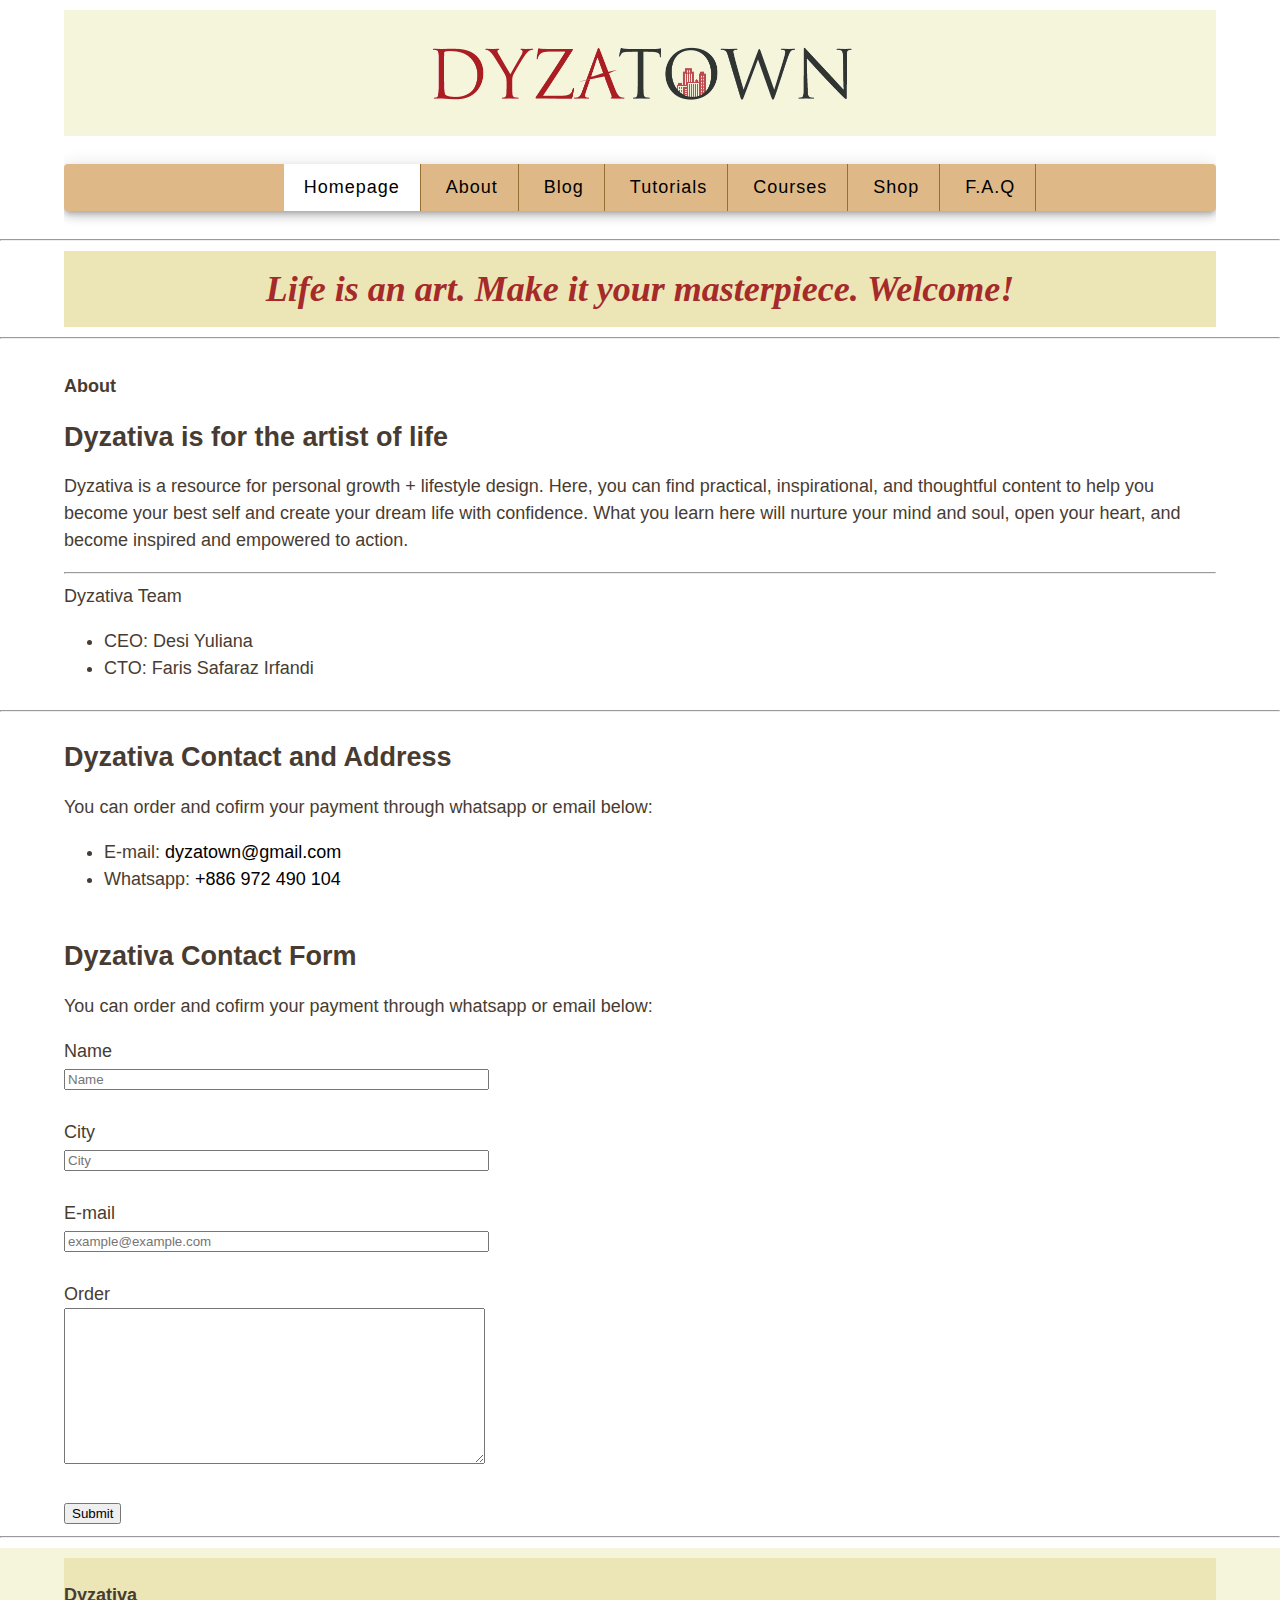
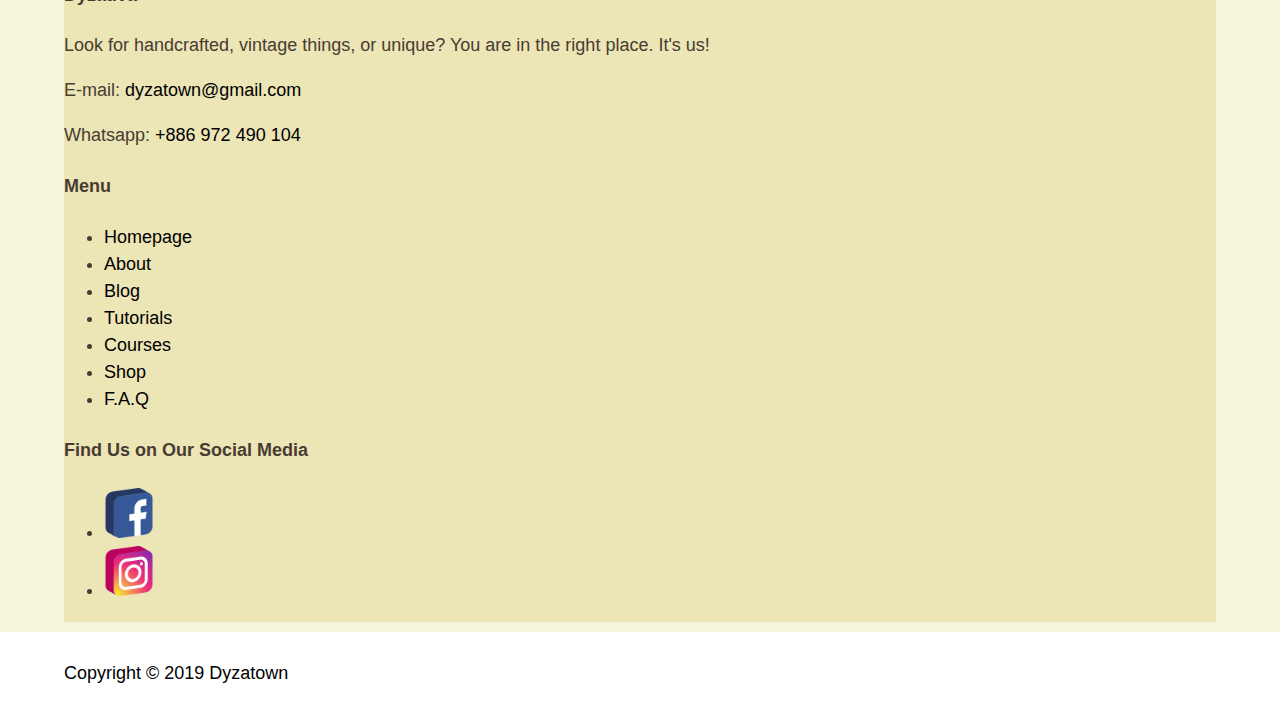
<file: about.html>
<!DOCTYPE html>
<html lang="en">
    <head>
        <meta charset="UTF-8">
        <meta name="viewport" content="width=device-width, initial-scale=1.0">
        <meta http-equiv="X-UA-Compatible" content="ie=edge">

        <!--Start Title-->
        <title>Dyzatown Creativa</title>  
        <!--End Title-->

        <!--Start Description-->
        <meta type="description" content="We provide art and craft products, also many tutorials and online courses about digital lettering">      
        <!--End Description-->
    </head>

    <!--Start CSS-->
    <link rel="stylesheet" href="styles/style.css">
    <!--End CSS-->
    
    <body>
        <!--Start Logo-->
        <div class="container bg-beige logo">
            <a href="index.html" title="Dyzativa">
                <img src="images/dyzatown.png" alt="Dyzatown's logo" width="500">
            </a>
        </div>
        <!--End Logo-->

        <!--Start Menu Primer-->
        <div class="container menu-primer">
            <ul>
                <li>
                    <a href="index.html" title="Homepage" class="active">Homepage</a>
                </li>
                <li>
                    <a href="about.html" title="About">About</a>
                </li>
                <li>
                    <a href="blog.html" title="Blog">Blog</a>
                </li>
                <li>
                    <a href="tutorials.html" title="Tutorials">Tutorials</a>
                </li>
                <li>
                    <a href="courses.html" title="Courses">Courses</a>
                </li>
                <li>
                    <a href="shop.html" title="Shop">Shop</a>
                </li>
                <li>
                    <a href="faq.html" title="F.A.Q">F.A.Q</a>
                </li>
            </ul>
        </div>  
        <!--End Menu Primer-->

        <hr>

         <!--Start Jumbotron-->
         <div class="container bg-tanbrown heading">
            <h1>Life is an art. Make it your masterpiece. Welcome!</h1>
         </div>
         <!--End Jumbotron-->

        <hr>

        <!--Start About-->
        <div class="container"> 
            <h4>About</h4>
            <h2>Dyzativa is for the artist of life</h2>
            <p>
                Dyzativa is a resource for personal growth + lifestyle design. Here, you can find practical, inspirational, and thoughtful content to help you become your best self and create your dream life with confidence. What you learn here will nurture your mind and soul, open your heart, and become inspired and empowered to action.
            </p>

        <hr>

            <hr2>Dyzativa Team</hr2>
            <ul>
                <li>CEO: Desi Yuliana</li>
                <li>CTO: Faris Safaraz Irfandi</li>
            </ul>
        </div>
        <!--End About-->

        <hr>

        <!--Start Address-->
        <div class="container"> 
            <h2>Dyzativa Contact and Address</h2>
            <p>You can order and cofirm your payment through whatsapp or email below:</p>
            <ul>
                <li>E-mail: <a href="mailto:dyzatown@gmail.com" title="dyzatown@gmail.com">dyzatown@gmail.com</a></li>
                <li>Whatsapp: <a href="tel:+886 972 490 104" title="+886 972 490 104">+886 972 490 104</a></li>
            </ul>
        </div>
        <!--End Address-->

        <!--Start Form-->
        <div class="container"> 
            <h2>Dyzativa Contact Form</h2>
            <p>You can order and cofirm your payment through whatsapp or email below:</p>

            <form action="">
                <label for="Name">Name</label>
                <br>
                <input type="text" placeholder="Name" size="50" name="Name" id="Name">

                <br></br>

                <label for="City">City</label>
                <br>
                <input type="text" placeholder="City" size="50" name="City" id="City">

                <br></br>

                <label for="email">E-mail</label>
                <br>
                <input type="text" placeholder="example@example.com" size="50" name="E-mail" id="E-mail">

                <br></br>

                <label for="order">Order</label>
                <br>
                <textarea name="Order" id="Order" cols="50" rows="10"></textarea>

                <br></br>

                <input type="submit" name="Send" id="Send" size="50">

            </form>
        </div>
        <!--End Form-->

        <hr>

        <!--Start Menu Sekunder-->

        <div class="container-full bg-beige">
            <div class="container bg-tanbrown">
                <h4>Dyzativa</h4>
                <p>Look for handcrafted, vintage things, or unique? You are in the right place. It's us!</p>
                <p>E-mail: <a href="mailto:dyzatown@gmail.com" title="dyzatown@gmail.com">dyzatown@gmail.com</a></p>
                <p> Whatsapp: <a href="tel: +886 972 490 104" title="+886 972 490 104">+886 972 490 104</a></p>

                <h4>Menu</h4>
                <ul>
                    <li>
                        <a href="index.html" title="Homepage">Homepage</a>
                    </li>
                    <li>
                        <a href="about.html" title="About">About</a>
                    </li>
                    <li>
                        <a href="blog.html" title="Blog">Blog</a>
                    </li>
                    <li>
                        <a href="tutorials.html" title="Tutorials">Tutorials</a>
                    </li>
                    <li>
                        <a href="courses.html" title="Courses">Courses</a>
                    </li>
                    <li>
                        <a href="shop.html" title="Shop">Shop</a>
                    </li>
                    <li>
                        <a href="faq.html" title="F.A.Q">F.A.Q</a>
                    </li>
                </ul>

                <h4>Find Us on Our Social Media</h4>
                <ul>
                    <li> 
                        <a href="https://facebook.com/dyzatown" title="Our Facebook">				
                            <img src="images/logo-facebook.png" alt="Facebook Logo" width="50">
                    </li>
                    <li>
                        <a href="https://instagram.com/dyzativa" title="Our Instagram">		
                            <img src="images/logo-instagram.png" alt="Instagram Logo" width="50">
                    </li>
                </ul>
            </div>
        </div>
        <!--End Menu Sekunder-->

        <!-- Start Copyright -->
        <div class="container">
            <p>Copyright &copy; 2019 Dyzatown</p>
        </div>
        <!-- End Copyright -->
        
    </body>
</html>
</file>
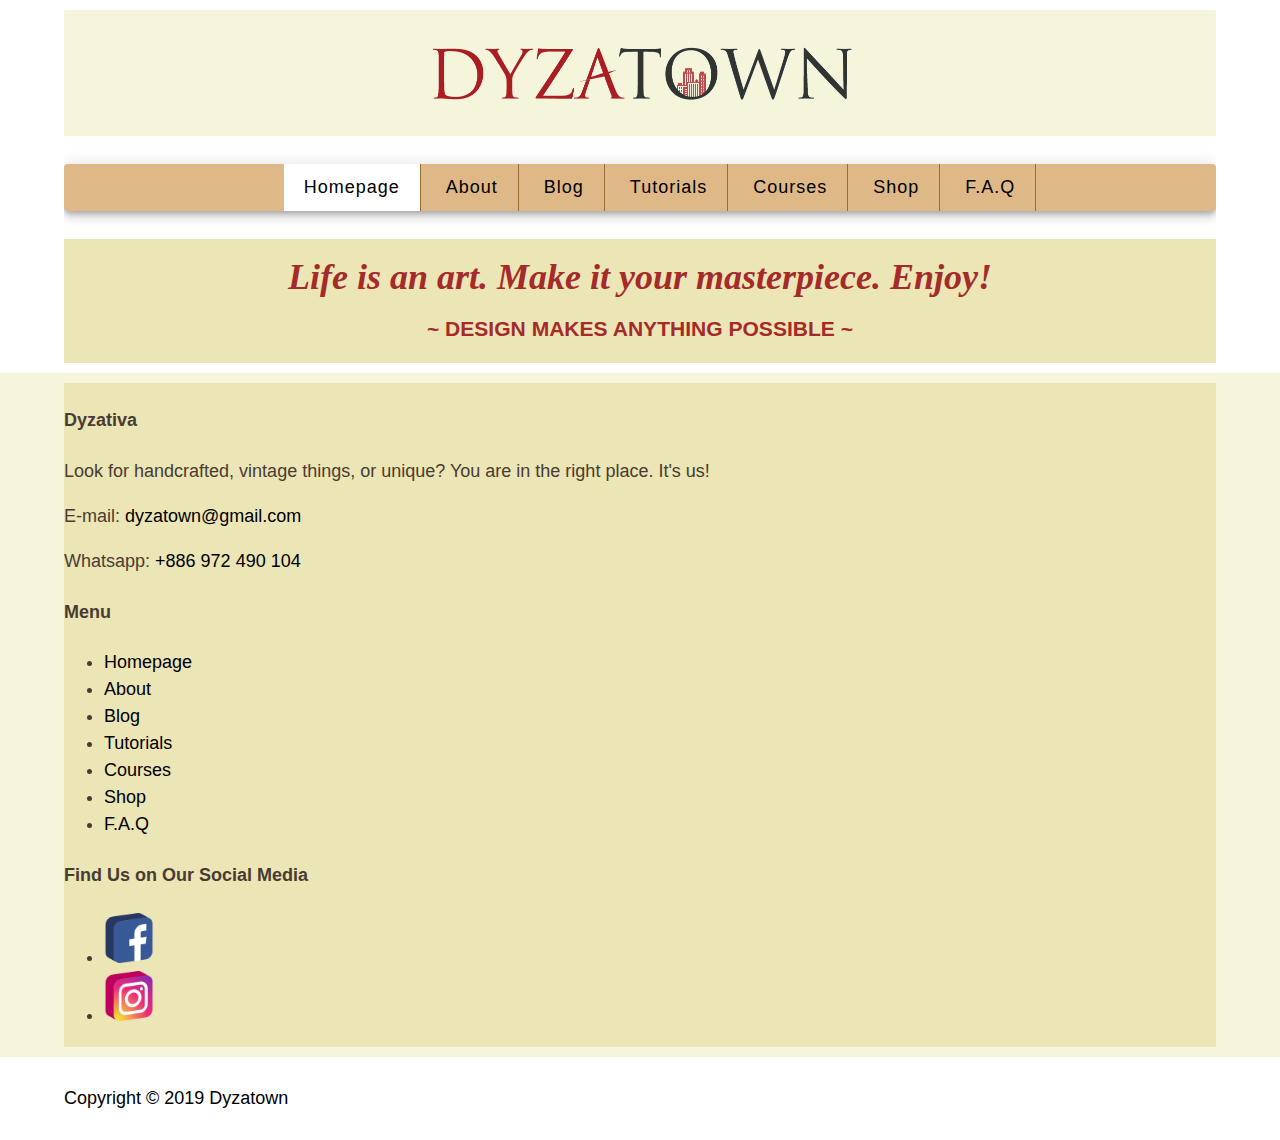
<file: blog.html>
<!DOCTYPE html>
<html lang="en">
    <head>
        <meta charset="UTF-8">
        <meta name="viewport" content="width=device-width, initial-scale=1.0">
        <meta http-equiv="X-UA-Compatible" content="ie=edge">

        <!--Start Title-->
        <title>Dyzatown Creativa</title>  
        <!--End Title-->

        <!--Start Description-->
        <meta type="description" content="We provide art and craft products, also many tutorials and online courses about digital lettering">      
        <!--End Description-->
    </head>

    <!--Start CSS-->
    <link rel="stylesheet" href="styles/style.css">
    <!--End CSS-->
    
    <body>
        <!--Start Logo-->
        <div class="container bg-beige logo">
            <a href="index.html" title="Dyzativa">
                <img src="images/dyzatown.png" alt="Dyzatown's logo" width="500">
            </a>
        </div>
        <!--End Logo-->

        <!--Start Menu Primer-->
        <div class="container menu-primer">
            <ul>
                <li>
                    <a href="index.html" title="Homepage" class="active">Homepage</a>
                </li>
                <li>
                    <a href="about.html" title="About">About</a>
                </li>
                <li>
                    <a href="blog.html" title="Blog">Blog</a>
                </li>
                <li>
                    <a href="tutorials.html" title="Tutorials">Tutorials</a>
                </li>
                <li>
                    <a href="courses.html" title="Courses">Courses</a>
                </li>
                <li>
                    <a href="shop.html" title="Shop">Shop</a>
                </li>
                <li>
                    <a href="faq.html" title="F.A.Q">F.A.Q</a>
                </li>
            </ul>
        </div>  
        <!--End Menu Primer-->

         <!--Start Jumbotron-->
        <div class="container bg-tanbrown heading">
            <h1>Life is an art. Make it your masterpiece. Enjoy!</h1>
            <h3>~ DESIGN MAKES ANYTHING POSSIBLE ~</h3>
        </div>
        <!--End Jumbotron-->


        <!--Start Menu Sekunder-->

        <div class="container-full bg-beige">
            <div class="container bg-tanbrown">
                <h4>Dyzativa</h4>
                <p>Look for handcrafted, vintage things, or unique? You are in the right place. It's us!</p>
                <p>E-mail: <a href="mailto:dyzatown@gmail.com" title="dyzatown@gmail.com">dyzatown@gmail.com</a></p>
                <p> Whatsapp: <a href="tel: +886 972 490 104" title="+886 972 490 104">+886 972 490 104</a></p>

                <h4>Menu</h4>
                <ul>
                    <li>
                        <a href="index.html" title="Homepage">Homepage</a>
                    </li>
                    <li>
                        <a href="about.html" title="About">About</a>
                    </li>
                    <li>
                        <a href="blog.html" title="Blog">Blog</a>
                    </li>
                    <li>
                        <a href="tutorials.html" title="Tutorials">Tutorials</a>
                    </li>
                    <li>
                        <a href="courses.html" title="Courses">Courses</a>
                    </li>
                    <li>
                        <a href="shop.html" title="Shop">Shop</a>
                    </li>
                    <li>
                        <a href="faq.html" title="F.A.Q">F.A.Q</a>
                    </li>
                </ul>

                <h4>Find Us on Our Social Media</h4>
                <ul>
                    <li> 
                        <a href="https://facebook.com/dyzatown" title="Our Facebook">				
                            <img src="images/logo-facebook.png" alt="Facebook Logo" width="50">
                    </li>
                    <li>
                        <a href="https://instagram.com/dyzativa" title="Our Instagram">		
                            <img src="images/logo-instagram.png" alt="Instagram Logo" width="50">
                    </li>
                </ul>
            </div>
        </div>
        <!--End Menu Sekunder-->

        <!-- Start Copyright -->
        <div class="container">
            <p>Copyright &copy; 2019 Dyzatown</p>
        </div>
        <!-- End Copyright -->
        
    </body>
</html>
</file>
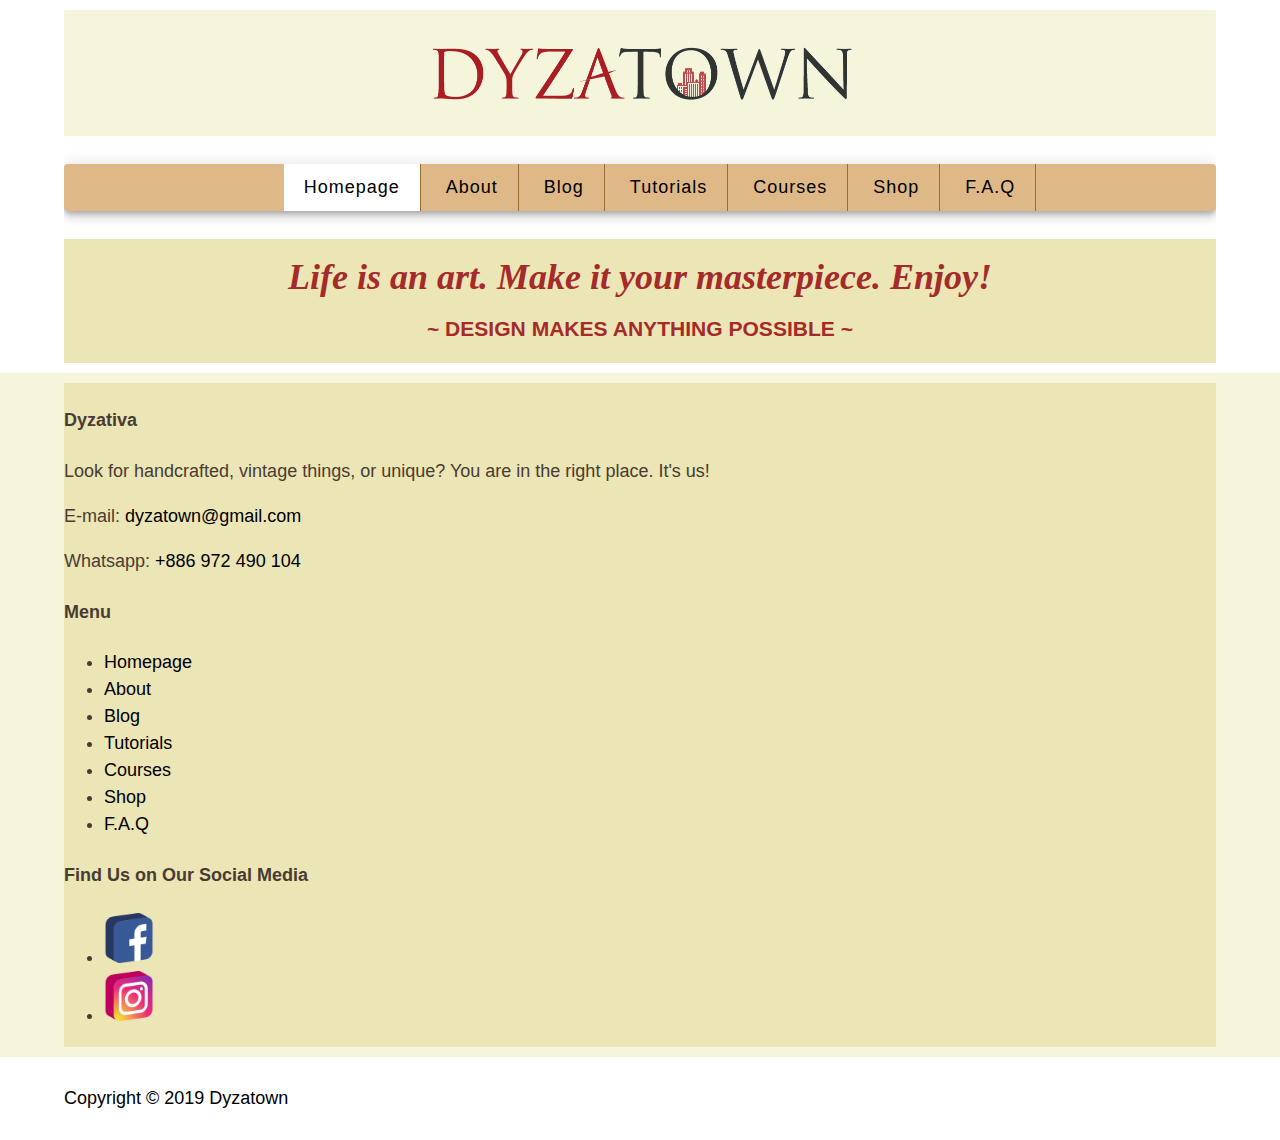
<file: courses.html>
<!DOCTYPE html>
<html lang="en">
    <head>
        <meta charset="UTF-8">
        <meta name="viewport" content="width=device-width, initial-scale=1.0">
        <meta http-equiv="X-UA-Compatible" content="ie=edge">

        <!--Start Title-->
        <title>Dyzatown Creativa</title>  
        <!--End Title-->

        <!--Start Description-->
        <meta type="description" content="We provide art and craft products, also many tutorials and online courses about digital lettering">      
        <!--End Description-->
    </head>

    <!--Start CSS-->
    <link rel="stylesheet" href="styles/style.css">
    <!--End CSS-->
    
    <body>
        <!--Start Logo-->
        <div class="container bg-beige logo">
            <a href="index.html" title="Dyzativa">
                <img src="images/dyzatown.png" alt="Dyzatown's logo" width="500">
            </a>
        </div>
        <!--End Logo-->

        <!--Start Menu Primer-->
        <div class="container menu-primer">
            <ul>
                <li>
                    <a href="index.html" title="Homepage" class="active">Homepage</a>
                </li>
                <li>
                    <a href="about.html" title="About">About</a>
                </li>
                <li>
                    <a href="blog.html" title="Blog">Blog</a>
                </li>
                <li>
                    <a href="tutorials.html" title="Tutorials">Tutorials</a>
                </li>
                <li>
                    <a href="courses.html" title="Courses">Courses</a>
                </li>
                <li>
                    <a href="shop.html" title="Shop">Shop</a>
                </li>
                <li>
                    <a href="faq.html" title="F.A.Q">F.A.Q</a>
                </li>
            </ul>
        </div>  
        <!--End Menu Primer-->

    <!--Start Jumbotron-->
    <div class="container bg-tanbrown heading">
        <h1>Life is an art. Make it your masterpiece. Enjoy!</h1>
        <h3>~ DESIGN MAKES ANYTHING POSSIBLE ~</h3>
    </div>
    <!--End Jumbotron-->


    <!--Start Menu Sekunder-->

    <div class="container-full bg-beige">
        <div class="container bg-tanbrown">
            <h4>Dyzativa</h4>
            <p>Look for handcrafted, vintage things, or unique? You are in the right place. It's us!</p>
            <p>E-mail: <a href="mailto:dyzatown@gmail.com" title="dyzatown@gmail.com">dyzatown@gmail.com</a></p>
            <p> Whatsapp: <a href="tel: +886 972 490 104" title="+886 972 490 104">+886 972 490 104</a></p>

            <h4>Menu</h4>
            <ul>
                <li>
                    <a href="index.html" title="Homepage">Homepage</a>
                </li>
                <li>
                    <a href="about.html" title="About">About</a>
                </li>
                <li>
                    <a href="blog.html" title="Blog">Blog</a>
                </li>
                <li>
                    <a href="tutorials.html" title="Tutorials">Tutorials</a>
                </li>
                <li>
                    <a href="courses.html" title="Courses">Courses</a>
                </li>
                <li>
                    <a href="shop.html" title="Shop">Shop</a>
                </li>
                <li>
                    <a href="faq.html" title="F.A.Q">F.A.Q</a>
                </li>
            </ul>

            <h4>Find Us on Our Social Media</h4>
            <ul>
                <li> 
                    <a href="https://facebook.com/dyzatown" title="Our Facebook">				
                        <img src="images/logo-facebook.png" alt="Facebook Logo" width="50">
                </li>
                <li>
                    <a href="https://instagram.com/dyzativa" title="Our Instagram">		
                        <img src="images/logo-instagram.png" alt="Instagram Logo" width="50">
                </li>
            </ul>
        </div>
    </div>
    <!--End Menu Sekunder-->

    <!-- Start Copyright -->
    <div class="container">
        <p>Copyright &copy; 2019 Dyzatown</p>
    </div>
    <!-- End Copyright -->     

    </body>
</html>
</file>
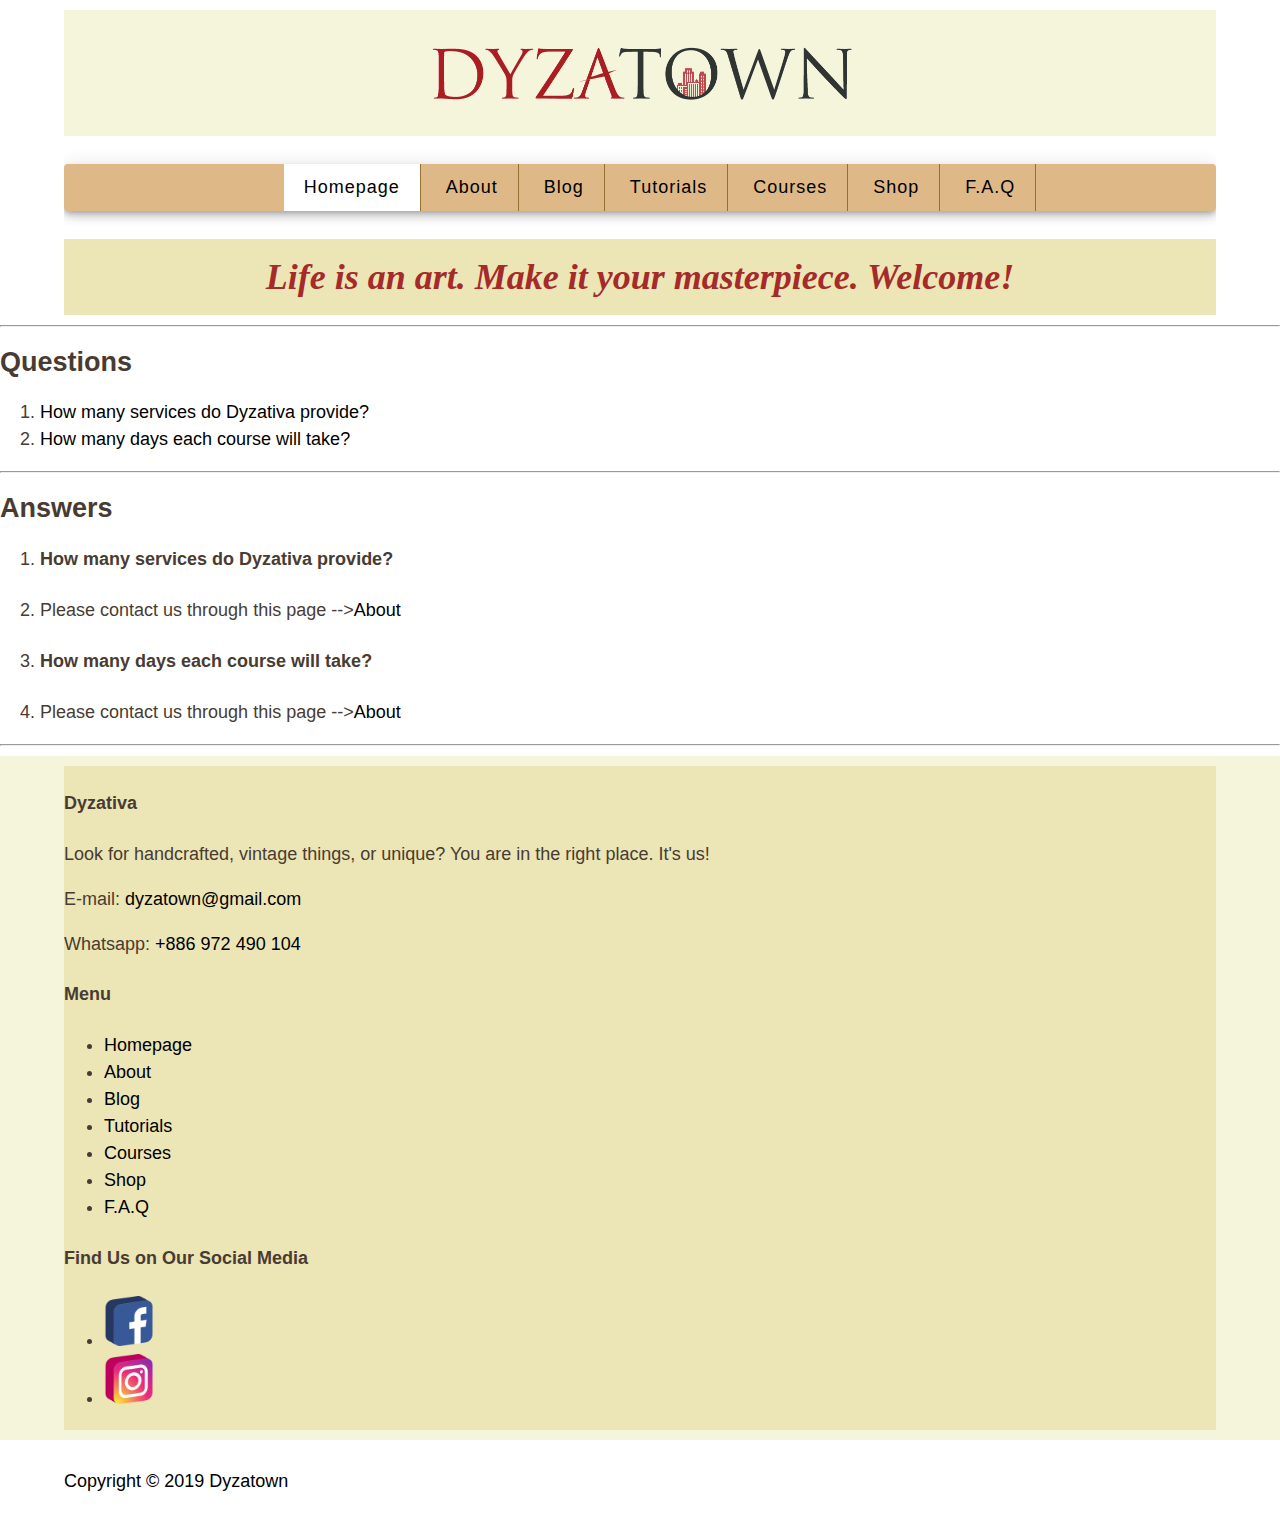
<file: faq.html>
<!DOCTYPE html>
<html lang="en">
    <head>
        <meta charset="UTF-8">
        <meta name="viewport" content="width=device-width, initial-scale=1.0">
        <meta http-equiv="X-UA-Compatible" content="ie=edge">

        <!--Start Title-->
        <title>Dyzatown Creativa</title>  
        <!--End Title-->

        <!--Start Description-->
        <meta type="description" content="We provide art and craft products, also many tutorials and online courses about digital lettering">      
        <!--End Description-->
    </head>

    <!--Start CSS-->
    <link rel="stylesheet" href="styles/style.css">
    <!--End CSS-->
    
    <body>
        <!--Start Logo-->
        <div class="container bg-beige logo">
            <a href="index.html" title="Dyzativa">
                <img src="images/dyzatown.png" alt="Dyzatown's logo" width="500">
            </a>
        </div>
        <!--End Logo-->

        <!--Start Menu Primer-->
        <div class="container menu-primer">
            <ul>
                <li>
                    <a href="index.html" title="Homepage" class="active">Homepage</a>
                </li>
                <li>
                    <a href="about.html" title="About">About</a>
                </li>
                <li>
                    <a href="blog.html" title="Blog">Blog</a>
                </li>
                <li>
                    <a href="tutorials.html" title="Tutorials">Tutorials</a>
                </li>
                <li>
                    <a href="courses.html" title="Courses">Courses</a>
                </li>
                <li>
                    <a href="shop.html" title="Shop">Shop</a>
                </li>
                <li>
                    <a href="faq.html" title="F.A.Q">F.A.Q</a>
                </li>
            </ul>
        </div>  
        <!--End Menu Primer-->

        <!--Start Jumbotron-->
        <div class="container bg-tanbrown heading">
            <h1>Life is an art. Make it your masterpiece. Welcome!</h1>
        </div>
        <!--End Jumbotron-->
        
        <hr>

        <!-- Start Question -->
        <h2>Questions</h2>
        <ol>
            <li>
                <a href="#01" title="How many services do Dyzativa provide?">How many services do Dyzativa provide?</a>
            </li>
            <li>
                <a href="#02" title="How many days each course will take?">How many days each course will take?</a>
            </li>
        </ol>
        <hr>
        <h2>Answers</h2>
        <ol>
            <li>
                <h4 id="01"> How many services do Dyzativa provide?</h4>
            </li>
            <li>Please contact us through this page --><a href="about.html" title="About">About</a>
            </li>
            <li>
                <h4 id="02"> How many days each course will take?</h4>
            </li>
            <li>Please contact us through this page --><a href="about.html" title="About">About</a>
            </li>    

        </ol>
        <!-- End Question -->

        <hr>


    <!--Start Menu Sekunder-->

    <div class="container-full bg-beige">
        <div class="container bg-tanbrown">
            <h4>Dyzativa</h4>
            <p>Look for handcrafted, vintage things, or unique? You are in the right place. It's us!</p>
            <p>E-mail: <a href="mailto:dyzatown@gmail.com" title="dyzatown@gmail.com">dyzatown@gmail.com</a></p>
            <p> Whatsapp: <a href="tel: +886 972 490 104" title="+886 972 490 104">+886 972 490 104</a></p>

            <h4>Menu</h4>
            <ul>
                <li>
                    <a href="index.html" title="Homepage">Homepage</a>
                </li>
                <li>
                    <a href="about.html" title="About">About</a>
                </li>
                <li>
                    <a href="blog.html" title="Blog">Blog</a>
                </li>
                <li>
                    <a href="tutorials.html" title="Tutorials">Tutorials</a>
                </li>
                <li>
                    <a href="courses.html" title="Courses">Courses</a>
                </li>
                <li>
                    <a href="shop.html" title="Shop">Shop</a>
                </li>
                <li>
                    <a href="faq.html" title="F.A.Q">F.A.Q</a>
                </li>
            </ul>

            <h4>Find Us on Our Social Media</h4>
            <ul>
                <li> 
                    <a href="https://facebook.com/dyzatown" title="Our Facebook">				
                        <img src="images/logo-facebook.png" alt="Facebook Logo" width="50">
                </li>
                <li>
                    <a href="https://instagram.com/dyzativa" title="Our Instagram">		
                        <img src="images/logo-instagram.png" alt="Instagram Logo" width="50">
                </li>
            </ul>
        </div>
    </div>
    <!--End Menu Sekunder-->

    <!-- Start Copyright -->
    <div class="container">
        <p>Copyright &copy; 2019 Dyzatown</p>
    </div>
    <!-- End Copyright -->

    </body>
</html>
</file>
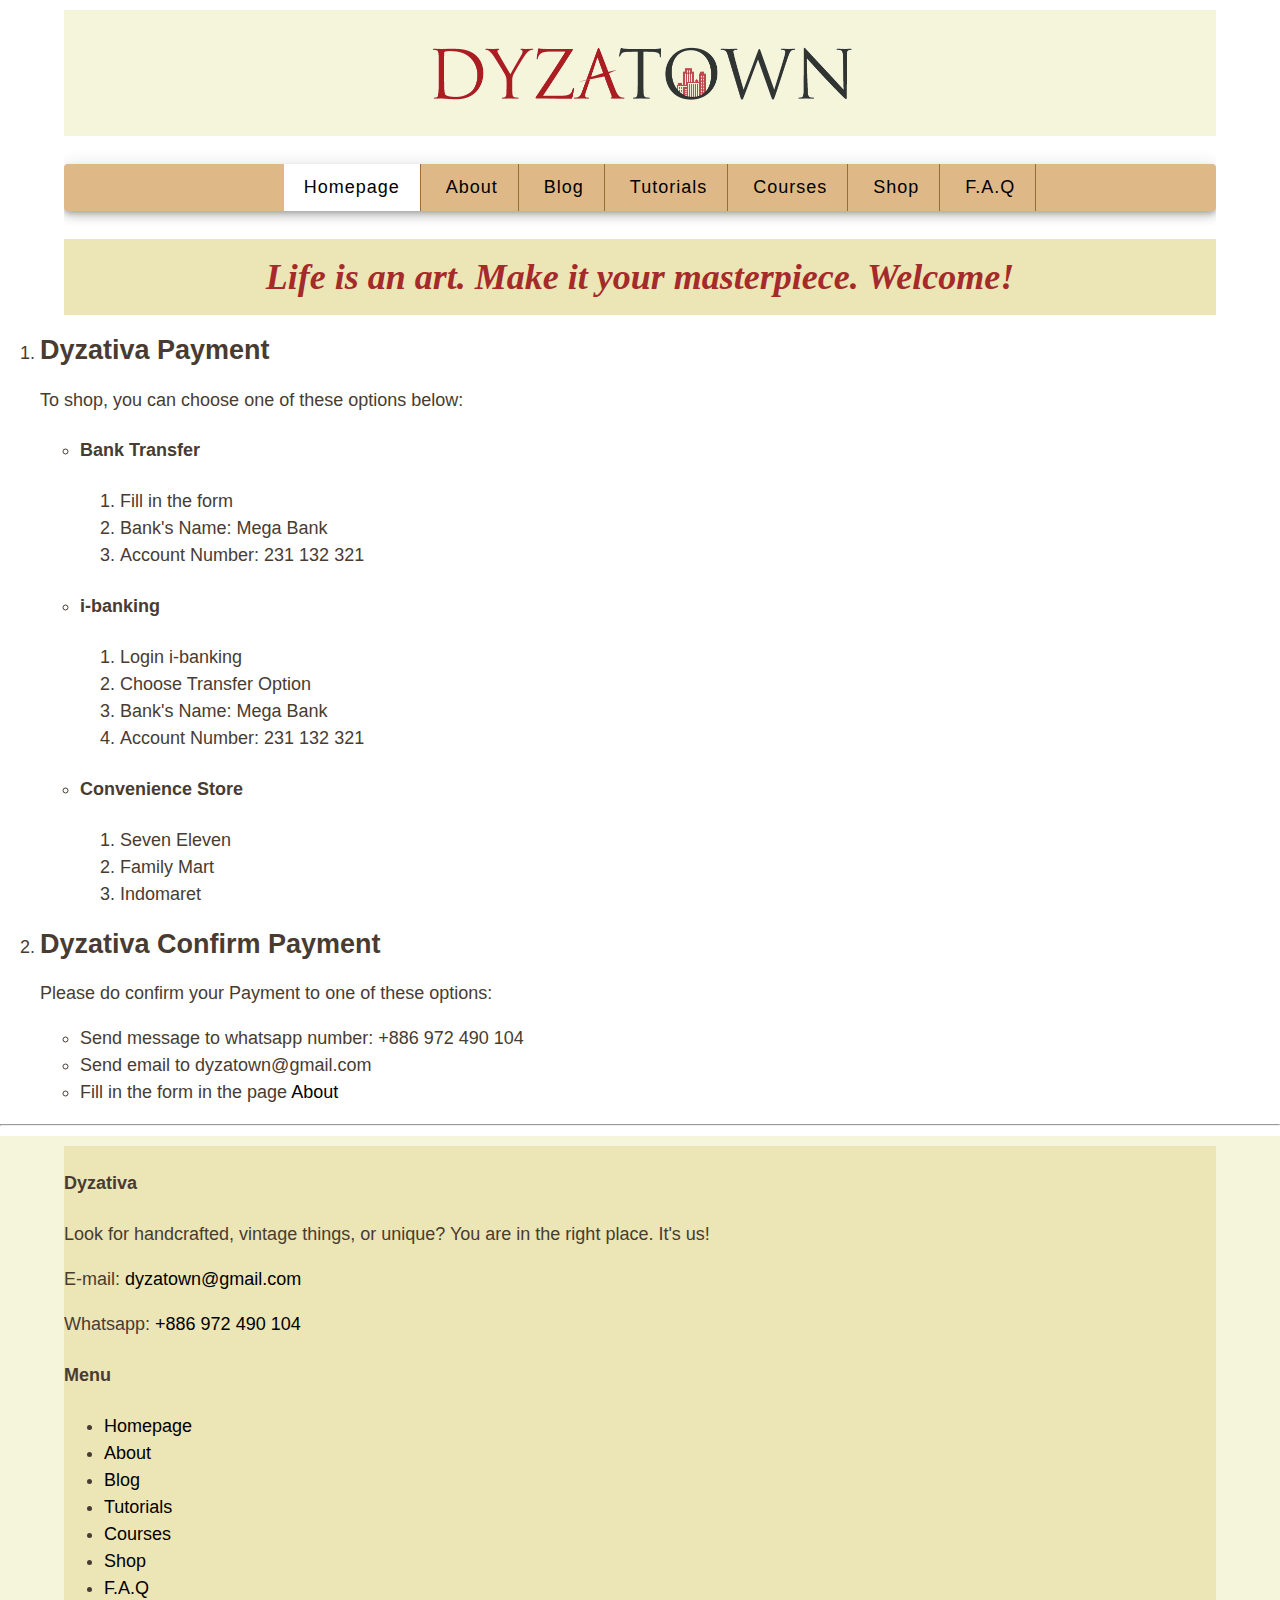
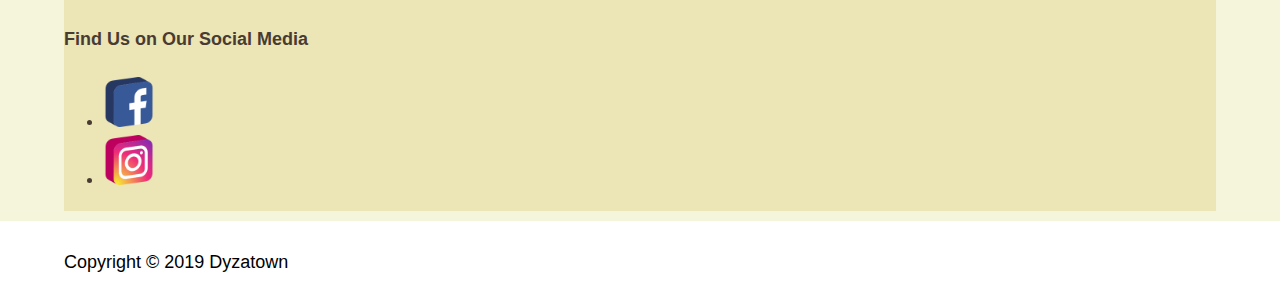
<file: shop.html>
<!DOCTYPE html>
<html lang="en">
    <head>
        <meta charset="UTF-8">
        <meta name="viewport" content="width=device-width, initial-scale=1.0">
        <meta http-equiv="X-UA-Compatible" content="ie=edge">

        <!--Start Title-->
        <title>Dyzatown Creativa</title>  
        <!--End Title-->

        <!--Start Description-->
        <meta type="description" content="We provide art and craft products, also many tutorials and online courses about digital lettering">      
        <!--End Description-->
    </head>

    <!--Start CSS-->
    <link rel="stylesheet" href="styles/style.css">
    <!--End CSS-->
    
    <body>
        <!--Start Logo-->
        <div class="container bg-beige logo">
            <a href="index.html" title="Dyzativa">
                <img src="images/dyzatown.png" alt="Dyzatown's logo" width="500">
            </a>
        </div>
        <!--End Logo-->

        <!--Start Menu Primer-->
        <div class="container menu-primer">
            <ul>
                <li>
                    <a href="index.html" title="Homepage" class="active">Homepage</a>
                </li>
                <li>
                    <a href="about.html" title="About">About</a>
                </li>
                <li>
                    <a href="blog.html" title="Blog">Blog</a>
                </li>
                <li>
                    <a href="tutorials.html" title="Tutorials">Tutorials</a>
                </li>
                <li>
                    <a href="courses.html" title="Courses">Courses</a>
                </li>
                <li>
                    <a href="shop.html" title="Shop">Shop</a>
                </li>
                <li>
                    <a href="faq.html" title="F.A.Q">F.A.Q</a>
                </li>
            </ul>
        </div>  
        <!--End Menu Primer-->

        <!--Start Jumbotron-->
        <div class="container bg-tanbrown heading">
            <h1>Life is an art. Make it your masterpiece. Welcome!</h1>
        </div>
        <!--End Jumbotron-->

        <!--Start Payment-->
        <ol>
            <li>
                <h2>Dyzativa Payment</h2>
                <p>To shop, you can choose one of these options below:</p>
                <ul>
                    <li>
                        <h4>Bank Transfer</h4>
                        <ol>
                            <li>Fill in the form</li>
                            <li>Bank's Name: Mega Bank</li>
                            <li>Account Number: 231 132 321</li>
                        </ol>
                    </li>
        
                    <li>
                        <h4>i-banking</h4>
                        <ol>
                            <li>Login i-banking</li>
                            <li>Choose Transfer Option</li>
                            <li>Bank's Name: Mega Bank</li>
                            <li>Account Number: 231 132 321</li>
                        </ol>
                    </li>
        
                    <li>
                        <h4>Convenience Store</h4>
                        <ol>
                            <li>Seven Eleven</li>
                            <li>Family Mart</li>
                            <li>Indomaret</li>
                        </ol>
                    </li>
                </ul>
            </li>
        
            <li>
                <h2>Dyzativa Confirm Payment</h2>
                <p>Please do confirm your Payment to one of these options:</p>
                <ul>
                    <li>Send message to whatsapp number: +886 972 490 104</li>
                    <li>Send email to dyzatown@gmail.com</li>
                    <li>Fill in the form in the page <a href="about.html" title="About">About</a></li>
                </ul>
            </li>
        </ol>
        <!--End Payment-->

        <hr>
        
       <!--Start Menu Sekunder-->

       <div class="container-full bg-beige">
        <div class="container bg-tanbrown">
            <h4>Dyzativa</h4>
            <p>Look for handcrafted, vintage things, or unique? You are in the right place. It's us!</p>
            <p>E-mail: <a href="mailto:dyzatown@gmail.com" title="dyzatown@gmail.com">dyzatown@gmail.com</a></p>
            <p> Whatsapp: <a href="tel: +886 972 490 104" title="+886 972 490 104">+886 972 490 104</a></p>

            <h4>Menu</h4>
            <ul>
                <li>
                    <a href="index.html" title="Homepage">Homepage</a>
                </li>
                <li>
                    <a href="about.html" title="About">About</a>
                </li>
                <li>
                    <a href="blog.html" title="Blog">Blog</a>
                </li>
                <li>
                    <a href="tutorials.html" title="Tutorials">Tutorials</a>
                </li>
                <li>
                    <a href="courses.html" title="Courses">Courses</a>
                </li>
                <li>
                    <a href="shop.html" title="Shop">Shop</a>
                </li>
                <li>
                    <a href="faq.html" title="F.A.Q">F.A.Q</a>
                </li>
            </ul>

            <h4>Find Us on Our Social Media</h4>
            <ul>
                <li> 
                    <a href="https://facebook.com/dyzatown" title="Our Facebook">				
                        <img src="images/logo-facebook.png" alt="Facebook Logo" width="50">
                </li>
                <li>
                    <a href="https://instagram.com/dyzativa" title="Our Instagram">		
                        <img src="images/logo-instagram.png" alt="Instagram Logo" width="50">
                </li>
            </ul>
        </div>
    </div>
    <!--End Menu Sekunder-->

    <!-- Start Copyright -->
    <div class="container">
        <p>Copyright &copy; 2019 Dyzatown</p>
    </div>
    <!-- End Copyright -->

    </body>
</html>
</file>
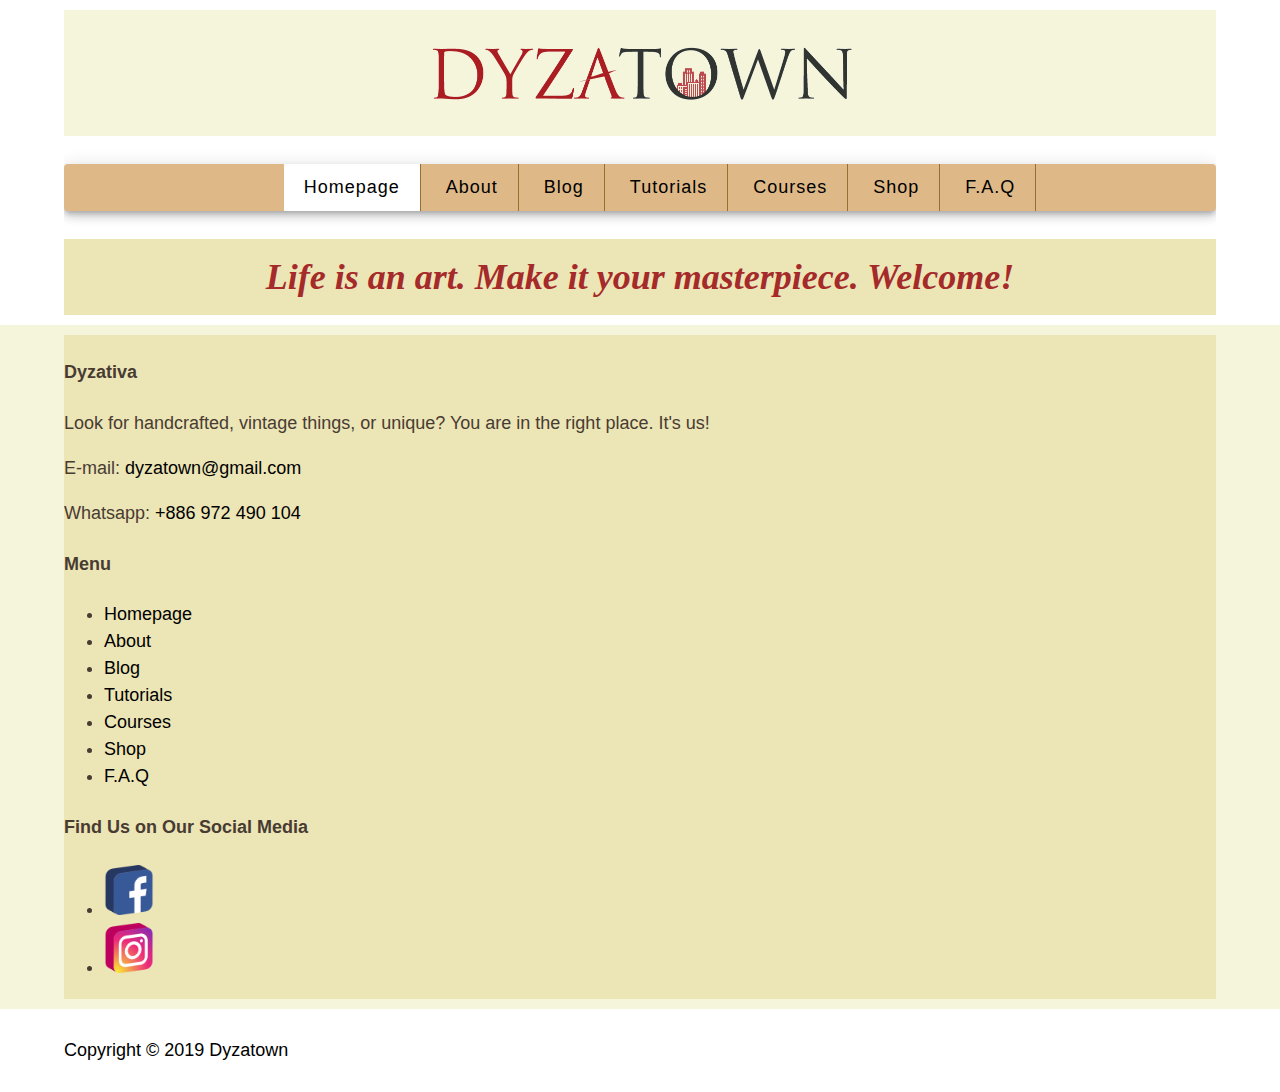
<file: tutorials.html>
<!DOCTYPE html>
<html lang="en">
    <head>
        <meta charset="UTF-8">
        <meta name="viewport" content="width=device-width, initial-scale=1.0">
        <meta http-equiv="X-UA-Compatible" content="ie=edge">

        <!--Start Title-->
        <title>Dyzatown Creativa</title>  
        <!--End Title-->

        <!--Start Description-->
        <meta type="description" content="We provide art and craft products, also many tutorials and online courses about digital lettering">      
        <!--End Description-->
    </head>

    <!--Start CSS-->
    <link rel="stylesheet" href="styles/style.css">
    <!--End CSS-->
    
    <body>
        <!--Start Logo-->
        <div class="container bg-beige logo">
            <a href="index.html" title="Dyzativa">
                <img src="images/dyzatown.png" alt="Dyzatown's logo" width="500">
            </a>
        </div>
        <!--End Logo-->

        <!--Start Menu Primer-->
        <div class="container menu-primer">
            <ul>
                <li>
                    <a href="index.html" title="Homepage" class="active">Homepage</a>
                </li>
                <li>
                    <a href="about.html" title="About">About</a>
                </li>
                <li>
                    <a href="blog.html" title="Blog">Blog</a>
                </li>
                <li>
                    <a href="tutorials.html" title="Tutorials">Tutorials</a>
                </li>
                <li>
                    <a href="courses.html" title="Courses">Courses</a>
                </li>
                <li>
                    <a href="shop.html" title="Shop">Shop</a>
                </li>
                <li>
                    <a href="faq.html" title="F.A.Q">F.A.Q</a>
                </li>
            </ul>
        </div>  
        <!--End Menu Primer-->

        <!--Start Jumbotron-->
        <div class="container bg-tanbrown heading">
            <h1>Life is an art. Make it your masterpiece. Welcome!</h1>
        </div>
        <!--End Jumbotron-->
        
        <!--Start Menu Sekunder-->

        <div class="container-full bg-beige">
            <div class="container bg-tanbrown">
                <h4>Dyzativa</h4>
                <p>Look for handcrafted, vintage things, or unique? You are in the right place. It's us!</p>
                <p>E-mail: <a href="mailto:dyzatown@gmail.com" title="dyzatown@gmail.com">dyzatown@gmail.com</a></p>
                <p> Whatsapp: <a href="tel: +886 972 490 104" title="+886 972 490 104">+886 972 490 104</a></p>

                <h4>Menu</h4>
                <ul>
                    <li>
                        <a href="index.html" title="Homepage">Homepage</a>
                    </li>
                    <li>
                        <a href="about.html" title="About">About</a>
                    </li>
                    <li>
                        <a href="blog.html" title="Blog">Blog</a>
                    </li>
                    <li>
                        <a href="tutorials.html" title="Tutorials">Tutorials</a>
                    </li>
                    <li>
                        <a href="courses.html" title="Courses">Courses</a>
                    </li>
                    <li>
                        <a href="shop.html" title="Shop">Shop</a>
                    </li>
                    <li>
                        <a href="faq.html" title="F.A.Q">F.A.Q</a>
                    </li>
                </ul>

                <h4>Find Us on Our Social Media</h4>
                <ul>
                    <li> 
                        <a href="https://facebook.com/dyzatown" title="Our Facebook">				
                            <img src="images/logo-facebook.png" alt="Facebook Logo" width="50">
                    </li>
                    <li>
                        <a href="https://instagram.com/dyzativa" title="Our Instagram">		
                            <img src="images/logo-instagram.png" alt="Instagram Logo" width="50">
                    </li>
                </ul>
            </div>
        </div>
        <!--End Menu Sekunder-->

        <!-- Start Copyright -->
        <div class="container">
            <p>Copyright &copy; 2019 Dyzatown</p>
        </div>
        <!-- End Copyright -->

    </body>
</html>
</file>
<file: styles/style.css>
/* Start Body */
body {
    color: #483C32;
    font-family: Helvetica, Arial, sans-serif;
    font-size: 18px;
    line-height: 1.5em;
    margin: 0;
    padding: 0;
}
/* End Body*/

/* Start Debug */
.bg-beige {
    background-color: #F5F5DC;   
}
.bg-tanbrown {
    background-color: #ECE5B6;
}
/* End Debug */

/* Start Container */
.container {
    margin: 10px auto;
    overflow: auto;
    width: 90%;
}

.container-full {
    margin: 10px auto;
    overflow: auto;
    width: 100%;
}
/* End Container */

/* Start Logo */
.logo {
    text-align: center;
}
/* End Logo */

/* Start Anchor / Hyperlink */
a:link,
a:visited {
    color: black;
    text-decoration: none;
}
a:hover,
a:active {
    color: #966F33;
    text-decoration: underline;
}
/* End Anchor / Hyperlink */

/* Start Menu Primer */
.menu-primer ul {
    background-color: #DEB887;
    text-align: center;
    border-radius: 4px;
    box-shadow: 
        0 3px 5px -1px rgba(0,0,0,.2),
        0 6px 10px 0px rgba(0,0,0,.14),
        0 1px 18px 0px rgba(0,0,0,.12);
}

.menu-primer li {
    border-right: 1px solid #966F33;   
    display: inline-block;  
    margin: 0 - 4px;
}

.menu-primer a {
    color: black;
    font-size: 18px;
    display: inline-block;
    letter-spacing: 1px;
    padding: 10px 20px;
    /* text-transform: uppercase; */
}

.menu-primer a:hover {
    background-color: whitesmoke;
    /* color: white; */
    text-decoration: none;
}

.menu-primer .active {
    background-color: white;
    color: black;
    text-decoration: none;
}
/* End Menu Primer */

/* Start Jumbotron */
.heading h1 {
    text-align: center;
    font-family: Times New Roman, serif;
    font-style: italic;
    color: #A52A2A;
}

.heading h3 {
    text-align: center;
    font-family: Arial Narrow, sans-serif;
    color:#A52A2A;
}

/* Start JS */
.js {
    display: inline-block;

@import url(https://fonts.googleapis.com/css?family=Yeseva+One);
@import url(https://fonts.googleapis.com/css?family=Merriweather+Sans);
}
.snip1345 {
  font-family: 'Merriweather Sans', Arial, sans-serif;
  position: relative;
  overflow: hidden;
  margin: 10px;
  min-width: 230px;
  max-width: 315px;
  width: 100%;
  color: #ffffff;
  text-align: center;
  line-height: 1.4em;
  font-size: 16px;
  transform: translateZ(0);
}
.snip1345:before {
  position: absolute;
  content: '';
  bottom: 0;
  left: 0;
  width: 100%;
  height: 85%;
  background-image: -webkit-linear-gradient(top, transparent 0%, #000000 85%);
  background-image: linear-gradient(to bottom, transparent 0%, #000000 85%);
}
.snip1345 * {
  -webkit-box-sizing: border-box;
  box-sizing: border-box;
  -webkit-transition: all 0.35s ease;
  transition: all 0.35s ease;
}
.snip1345 img {
  max-width: 100%;
  vertical-align: top;
}
.snip1345 .inside {
  position: absolute;
  top: 20px;
  bottom: 20px;
  left: 20px;
  right: 20px;
  border: 20px solid #000000;
  box-shadow: 0px 0px 3px 19px rgba(0, 0, 0, 0.5);
}
.snip1345 figcaption {
  position: absolute;
  top: 0;
  left: 0;
  width: 100%;
  padding: 20px;
}
.snip1345 h3,
.snip1345 p {
  margin: 0 0 10px;
}
.snip1345 h3 {
  font-size: 1.3em;
  font-family: 'Yeseva One', Arial, sans-serif;
}
.snip1345 p {
  font-size: 0.8em;
  letter-spacing: 1px;
  opacity: 0.75;
}
.snip1345 a {
  position: absolute;
  top: 0;
  bottom: 0;
  left: 0;
  right: 0;
  z-index: 1;
}
.snip1345:hover .inside,
.snip1345.hover .inside {
  box-shadow: 0px 0px 3px 19px rgba(0, 0, 0, 0);
}
/* End JS */
</file>
